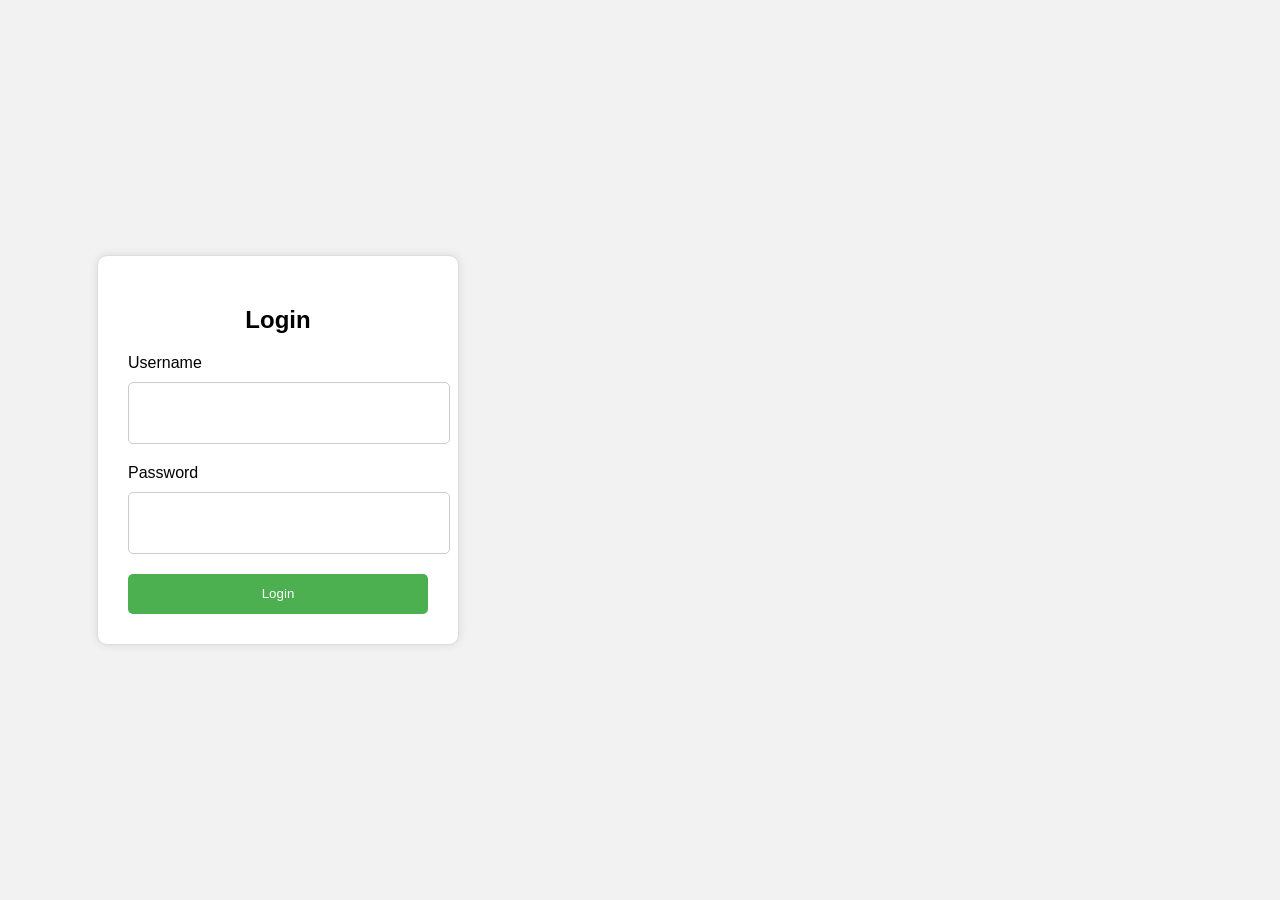
<file: login2.html>
<!DOCTYPE html>
<html lang="en">
<head>
    <meta charset="UTF-8">
    <meta name="viewport" content="width=device-width, initial-scale=1.0">
    <title>Login Page</title>
    <link rel="stylesheet" href="2style.css">
</head>
<body>
    <div class="login-container">
        <div class="login-form">
            <h2>Login</h2>
            <form>
                <div class="input-group">
                    <label for="username">Username</label>
                    <input type="text" id="username" name="username" required>
                </div>
                <div class="input-group">
                    <label for="password">Password</label>
                    <input type="password" id="password" name="password" required>
                </div>
                <button type="submit">Login</button>
            </form>
        </div>
    </div>
</body>
</html>
</file>
<file: 2style.css>
body {
    font-family: Arial, sans-serif;
    background-color: #f0f0f0da;
}

.login-container {
    position: absolute;
    top: 50%;
    right: 50%;
    transform: translate(-50%, -50%);
    background-color: #fff;
    padding: 30px;
    border: 1px solid #ddd;
    border-radius: 10px;
    box-shadow: 0 0 10px rgba(0, 0, 0, 0.1);
    width: 300px;
}

.login-form h2 {
    text-align: center;
    margin-bottom: 20px;
}

.input-group {
    margin-bottom: 20px;
}

.input-group label {
    display: block;
    margin-bottom: 10px;
}

.input-group input {
    width: 100%;
    height: 40px;
    padding: 10px;
    border: 1px solid #ccc;
    border-radius: 5px;
}

button[type="submit"] {
    width: 100%;
    height: 40px;
    background-color: #4CAF50;
    color: #fff;
    padding: 10px;
    border: none;
    border-radius: 5px;
    cursor: pointer;
}

button[type="submit"]:hover {
    background-color: #3e8e41;
}
</file>
